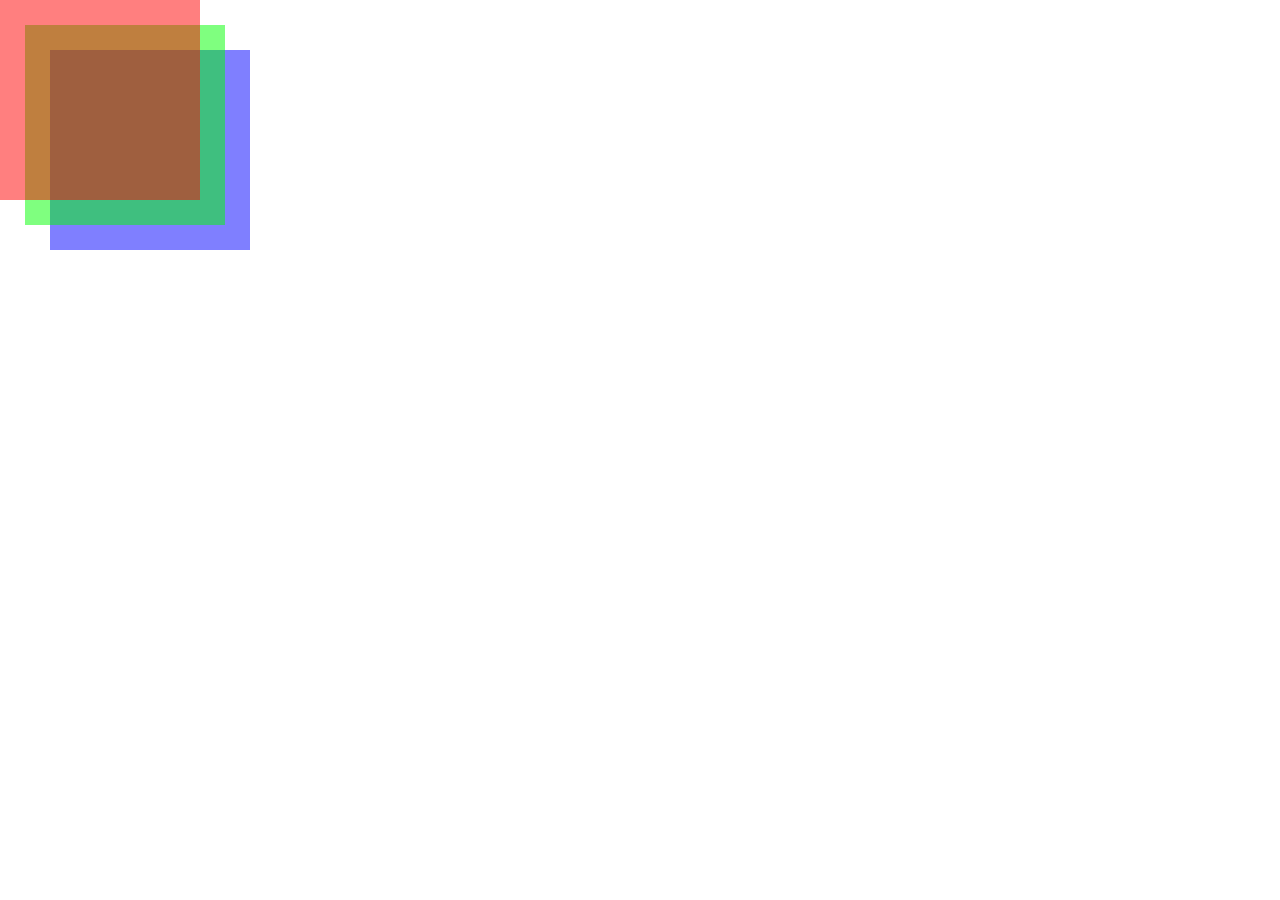
<file: index2.html>
<!DOCTYPE html>
<html lang="es">
<head>
  <meta charset="utf-8" />
  <title>z-index</title>
  <link rel="stylesheet" href="css/index2.css">

</head>
<body>
  <div class="elem square1"></div>
  <div class="elem square2"></div>
  <div class="elem square3"></div>
</body>
</html>
</file>
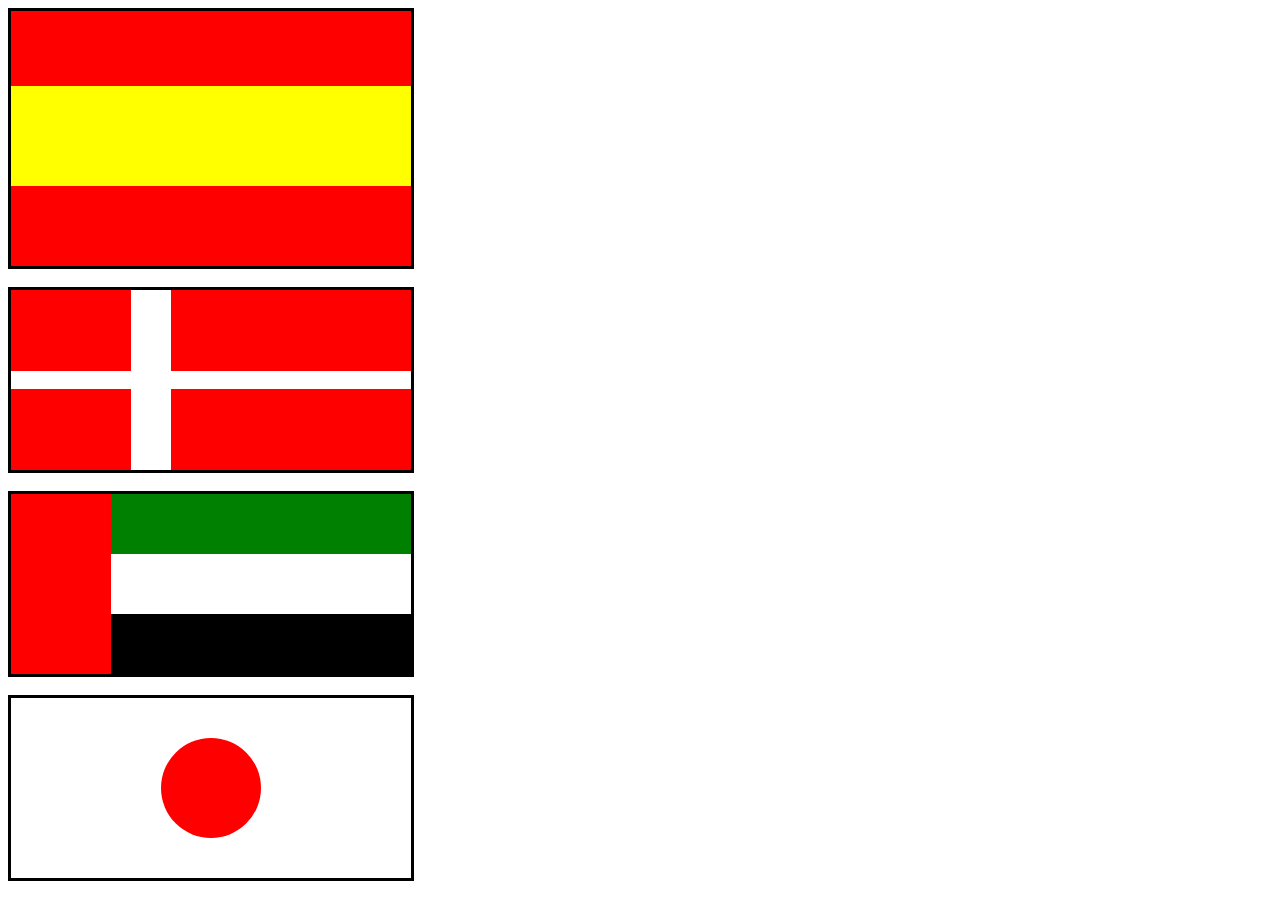
<file: index3.html>
<!DOCTYPE html>
<html lang="en" dir="ltr">
  <head>
    <meta charset="utf-8">
    <link rel="stylesheet" href="css/index3.css">
    <title></title>
  </head>
  <body>

    <div class="españa">
      <div class="franja">
      </div>
    </div>
    <br>
    <div class="dinamarca">
      <div class="bloque1"></div>
      <div class="bloque2"></div>

      <div class="bloque3"></div>
      <div class="bloque4"></div>
    </div>
    <br>
    <div class="emiratos">
      <div class="bloque5"></div>
      <div class="bloque6"></div>
      <div class="bloque7"></div>
    </div>
    <br>
    <div class="japan">
      <div class="sun">

      </div>
    </div>

  </body>
</html>
</file>
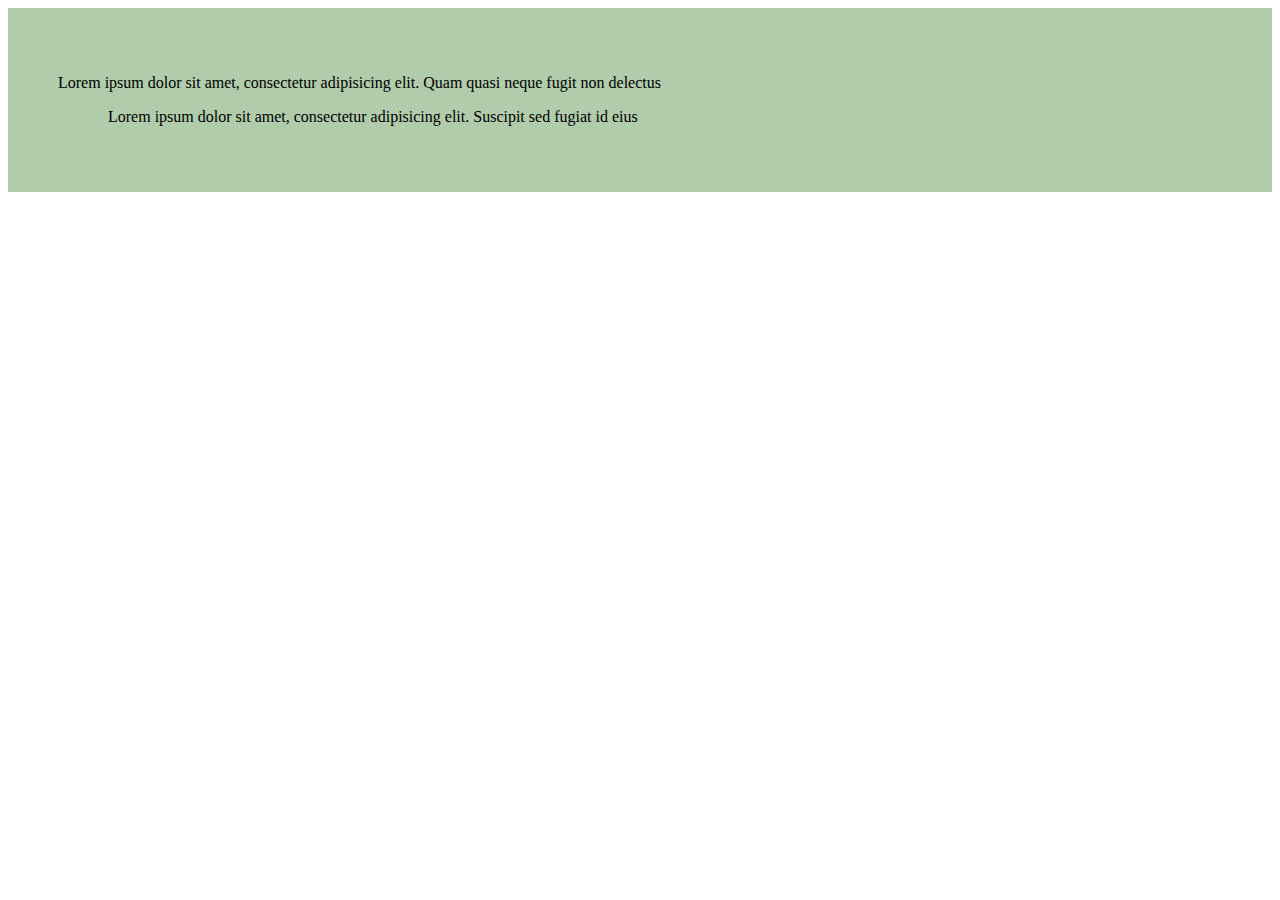
<file: index4.html>
<!DOCTYPE html>
<html lang="en" dir="ltr">
  <head>
    <meta charset="utf-8">
    <title></title>
  </head>
  <body>
    <section style="background-color:#b0ccab; padding:50px">
      <p>
        Lorem ipsum dolor sit amet, consectetur adipisicing elit. Quam quasi neque fugit non delectus
      </p>
      <p style="margin-left:50px;">
        Lorem ipsum dolor sit amet, consectetur adipisicing elit. Suscipit sed fugiat id eius
      </p>
    </section>
  </body>
</html>
</file>
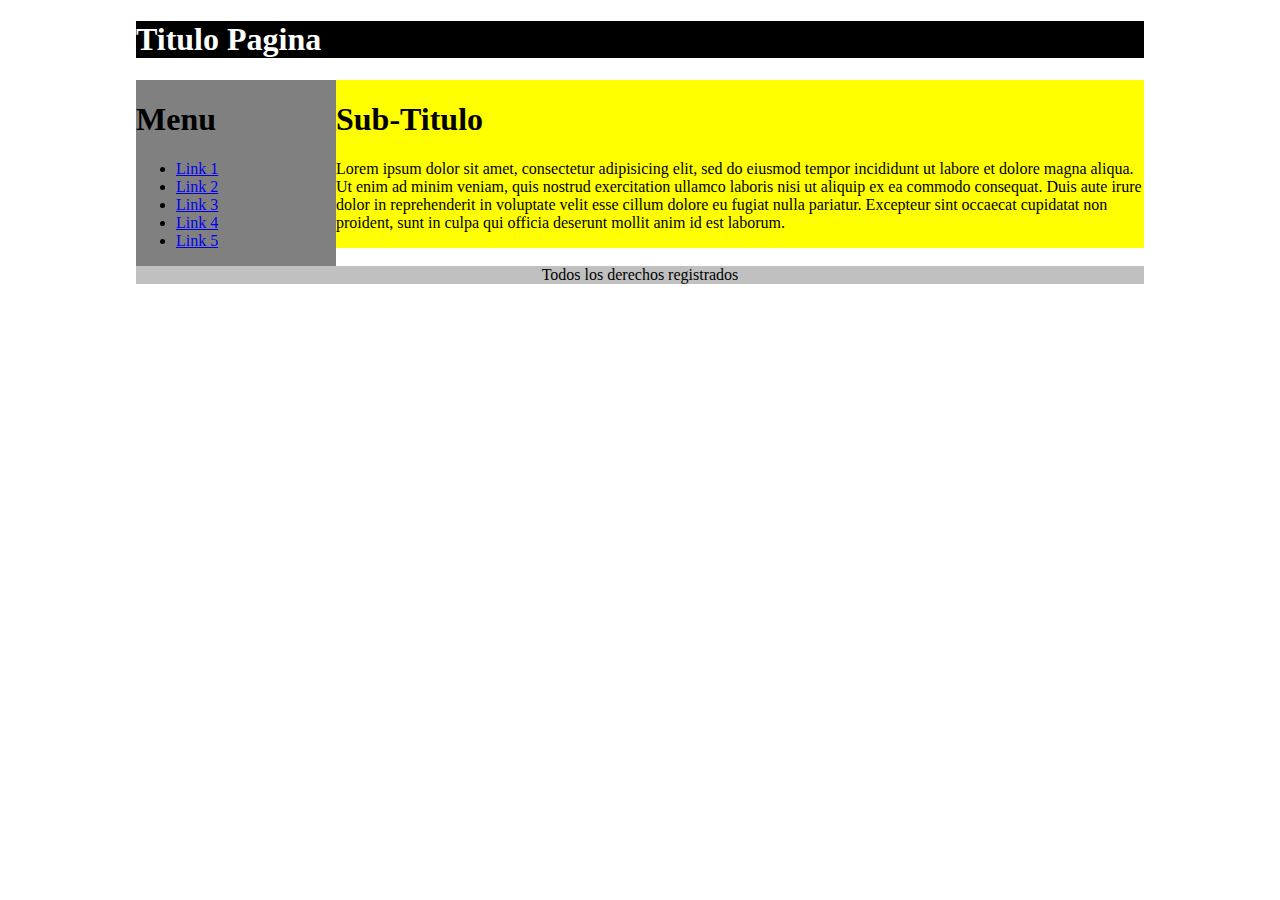
<file: index9.html>
<!DOCTYPE html>
<html lang="en" dir="ltr">
  <head>
    <meta charset="utf-8">
    <link rel="stylesheet" href="css/master.css">
    <title></title>
  </head>
  <body>

    <header>
      <h1>Titulo Pagina</h1>
    </header>

    <div class="uno">
      <h1>Menu</h1>
      <ul>
        <li> <a href="#">Link 1</a> </li>
        <li> <a href="#">Link 2</a> </li>
        <li> <a href="#">Link 3</a> </li>
        <li> <a href="#">Link 4</a> </li>
        <li> <a href="#">Link 5</a> </li>
      </ul>
    </div>

    <div class="dos">
      <h1>Sub-Titulo</h1>
      <p> Lorem ipsum dolor sit amet, consectetur adipisicing elit, sed do eiusmod tempor incididunt ut labore et dolore magna aliqua. Ut enim ad minim veniam, quis nostrud exercitation ullamco laboris nisi ut aliquip ex ea commodo consequat. Duis aute irure dolor in reprehenderit in voluptate velit esse cillum dolore eu fugiat nulla pariatur. Excepteur sint occaecat cupidatat non proident, sunt in culpa qui officia deserunt mollit anim id est laborum. </p>
    </div>

    <footer>
      Todos los derechos registrados
    </footer>

  </body>
</html>
</file>
<file: css/index2.css>
html, body { margin: 0; }
.elem {
  width: 200px;
  height: 200px;
}
.square1 {
  background-color: rgba(255, 0, 0, .5);
  position: absolute;
}
.square2 {
  background-color: rgba(0, 255, 0, .5);
  position: fixed;
  z-index: -1;
  left: 25px;
  top: 25px;
}
.square3 {
  background-color: rgba(0, 0, 255, .5);
  left: 50px;
  z-index: -2;
  position: absolute;
  top: 50px;
}
</file>
<file: css/index3.css>
.españa{
  padding-top: 75px;
  width: 400px;
  height: 180px;
  background-color: red;
  border-style: solid;
}

.franja{
  height: 100px;
  background-color: yellow;
}

.dinamarca{
  width: 400px;
  height: 180px;
  background-color: white;
  border-style: solid;
}

.bloque1{
  background-color: red;
  width: 30%;
  height: 45%;
  float: left;
}
.bloque2{
  background-color: red;
  width: 60%;
  height: 45%;
  float: right;
}
.bloque3{
  background-color: red;
  width: 30%;
  height: 45%;
  float: left;
  margin-top: 18px;
}
.bloque4{
  background-color: red;
  width: 60%;
  height: 45%;
  float: right;
  margin-top: 18px;
}

.emiratos{
  width: 400px;
  height: 180px;
  border-style: solid;
}

.bloque5{
  background-color: red;
  height: 100%;
  width: 25%;
  float: left;
}
.bloque6{
  background-color: green;
  width: 75%;
  height: 60px;
  float: right;
}
.bloque7{
  background-color: black;
  width: 75%;
  height: 60px;
  float:right;
  margin-top: 60px;
}
.japan{
  width: 400px;
  height: 180px;
  border-style: solid;
}
.sun{
  width: 100px;
  height: 100px;
  border-radius: 50%;
  background-color: red;
  margin-left: auto;
  margin-right: auto;
  margin-top: 40px;
}
</file>
<file: css/master.css>
body{
  padding-left: 10%;
  padding-right: 10%;
}

header{
  color: white;
  background-color: black;

}

footer{
  background-color: silver;
  text-align: center;
  clear: both;
}

.uno{
  background-color: grey;
  float: left;
  width: 200px;
}

.dos{
  background-color: yellow;
  overflow: auto;
}
</file>
